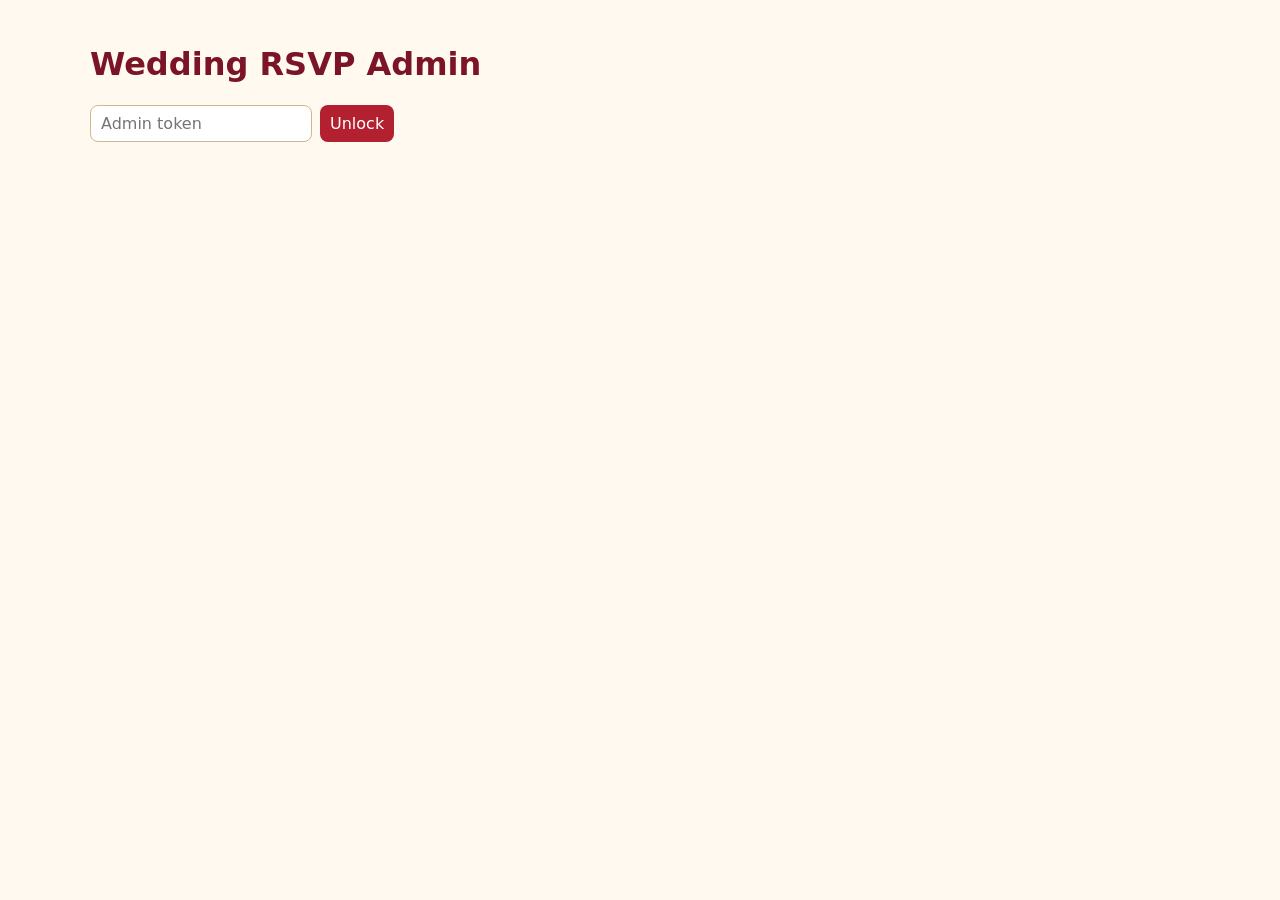
<file: public/admin.html>
<!doctype html>
<html lang="en"><head>
<meta charset="utf-8"><meta name="viewport" content="width=device-width,initial-scale=1">
<meta name="robots" content="noindex,nofollow"><title>RSVP Admin</title>
<style>
body{font-family:system-ui,sans-serif;margin:0;background:#fff9ef;color:#3a2a22}
main{max-width:1100px;margin:0 auto;padding:24px}
h1{color:#7a1426}h2{margin-top:36px;color:#7a1426}
.stats{display:grid;grid-template-columns:repeat(auto-fit,minmax(150px,1fr));gap:12px}
.stat{background:#fff;border:1px solid #e9cf8f;border-radius:12px;padding:14px}
.stat b{font-size:1.8rem;display:block;color:#b3202f}
table{width:100%;border-collapse:collapse;background:#fff;font-size:.9rem}
td,th{padding:8px 10px;border-bottom:1px solid #eee;text-align:left;vertical-align:top}
th{background:#f8eddb}
input,textarea,button{font:inherit;padding:8px 10px;border-radius:8px;border:1px solid #cdb98f}
button{background:#b3202f;color:#fff;border:0;cursor:pointer}
.row{display:flex;gap:8px;flex-wrap:wrap;margin:8px 0}
.scroll{overflow-x:auto}
.muted{color:#8a7565}
</style></head><body><main>
<h1>Wedding RSVP Admin</h1>
<div class="row" id="login"><input id="tok" type="password" placeholder="Admin token"><button id="go">Unlock</button></div>
<div id="app" hidden>
  <div class="stats" id="stats"></div>
  <h2>Responses</h2>
  <div class="row"><button id="csv">Download CSV</button><button id="refresh">Refresh</button></div>
  <div class="scroll"><table id="tbl"></table></div>

  <h2>Invite links</h2>
  <p class="muted">One per line: <code>Name, seats</code> (e.g. <code>Patel Family, 4</code>). Links go to every event unless you restrict later in the DB.</p>
  <textarea id="bulk" rows="5" style="width:100%" placeholder="Patel Family, 4&#10;Shah Family, 3"></textarea>
  <div class="row"><button id="mk">Generate links</button></div>
  <div class="scroll"><table id="gtbl"></table></div>
</div>
<script>
const $=s=>document.querySelector(s);
const esc=s=>String(s??"").replace(/[&<>"]/g,c=>({"&":"&amp;","<":"&lt;",">":"&gt;",'"':"&quot;"}[c]));
let tok=sessionStorage.getItem("tok")||"", data=null;
const api=(p,o={})=>fetch(p,{...o,headers:{...(o.headers||{}),authorization:"Bearer "+tok,"content-type":"application/json"}});
async function load(){
  const r=await api("/api/admin/rsvps");
  if(!r.ok){$("#app").hidden=true;$("#login").hidden=false;sessionStorage.removeItem("tok");return alert("Unauthorized");}
  data=await r.json();sessionStorage.setItem("tok",tok);$("#login").hidden=true;$("#app").hidden=false;render();
}
function render(){
  const ev={};let heads=0,yes=0,no=0;
  data.rsvps.forEach(x=>{const e=JSON.parse(x.events||"[]");if(e.length){yes++;heads+=x.party_size;e.forEach(i=>ev[i]=(ev[i]||0)+x.party_size)}else no++});
  const answered=new Set(data.rsvps.map(r=>r.key));
  const pending=data.guests.filter(g=>!answered.has(g.code)).length;
  $("#stats").innerHTML=`<div class=stat><b>${yes}</b>replied yes</div><div class=stat><b>${no}</b>declined</div><div class=stat><b>${heads}</b>total guests</div><div class=stat><b>${pending}</b>invites pending</div>`+
    Object.entries(ev).map(([k,v])=>`<div class=stat><b>${v}</b>${esc(k)}</div>`).join("");
  $("#tbl").innerHTML="<tr><th>Name<th>Party<th>Events<th>Food<th>Contact<th>Song<th>Note<th>Updated</tr>"+data.rsvps.map(x=>`<tr><td>${esc(x.name)}<td>${x.party_size}<br><small>${esc(x.party_names)}</small><td>${JSON.parse(x.events||"[]").join(", ")||"—"}<td>${esc(x.meal)} ${esc(x.dietary)}<td>${esc(x.email)}<br>${esc(x.phone)}<td>${esc(x.song)}<td>${esc(x.message)}<td>${esc(x.updated_at)}`).join("");
  const base=location.origin;
  $("#gtbl").innerHTML="<tr><th>Name<th>Seats<th>Link<th>Status</tr>"+data.guests.map(g=>`<tr><td>${esc(g.name)}<td>${g.seats}<td><a href="${base}/?invite=${g.code}">${base}/?invite=${g.code}</a><td>${answered.has(g.code)?"✅ replied":"⏳"}`).join("");
}
$("#go").onclick=()=>{tok=$("#tok").value;load()};
$("#refresh").onclick=load;
$("#mk").onclick=async()=>{
  const guests=$("#bulk").value.split("\n").map(l=>l.split(",")).filter(p=>p[0].trim()).map(p=>({name:p[0].trim(),seats:+p[1]||1}));
  if(!guests.length)return;
  const r=await api("/api/admin/guests",{method:"POST",body:JSON.stringify({guests})});
  if(r.ok){$("#bulk").value="";load()}else alert("Failed");
};
$("#csv").onclick=()=>{
  const cols=["name","party_size","party_names","events","meal","dietary","email","phone","song","message","updated_at"];
  const q=v=>'"'+String(v??"").replace(/"/g,'""')+'"';
  const csv=[cols.join(",")].concat(data.rsvps.map(r=>cols.map(c=>q(r[c])).join(","))).join("\n");
  const a=document.createElement("a");a.href=URL.createObjectURL(new Blob([csv],{type:"text/csv"}));a.download="rsvps.csv";a.click();
};
if(tok)load();
</script></main></body></html>
</file>
